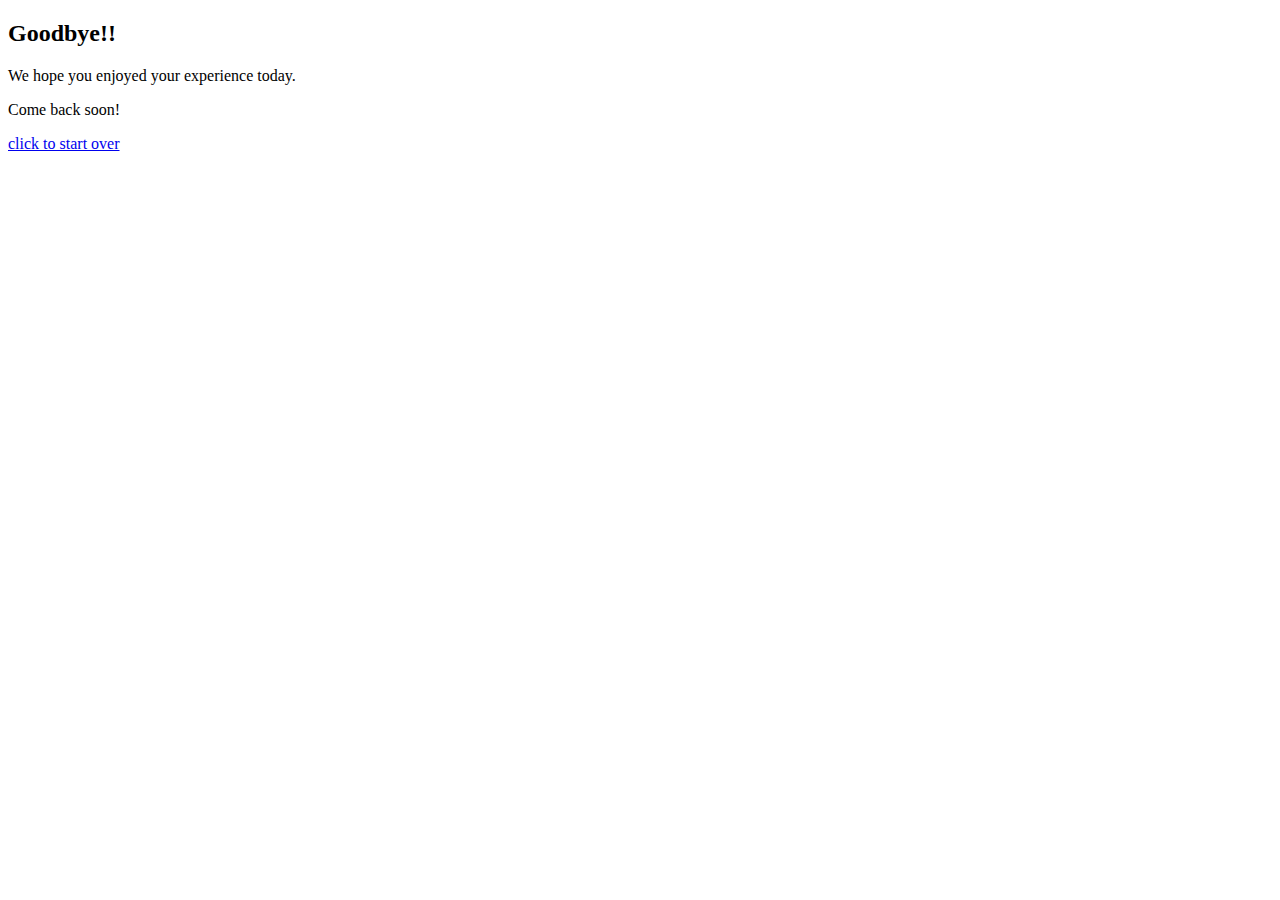
<file: templates/logout.html>
<!DOCTYPE html>
<html lang="en">
<head>
    <meta charset="UTF-8">
    <title>User Logout</title>
</head>
<body>
    <h2>Goodbye!!</h2>
    <p>We hope you enjoyed your experience today.</p>
    <p>Come back soon!</p>

    <a href="{% url 'index' %}">click to start over</a>

</body>
</html>
</file>
